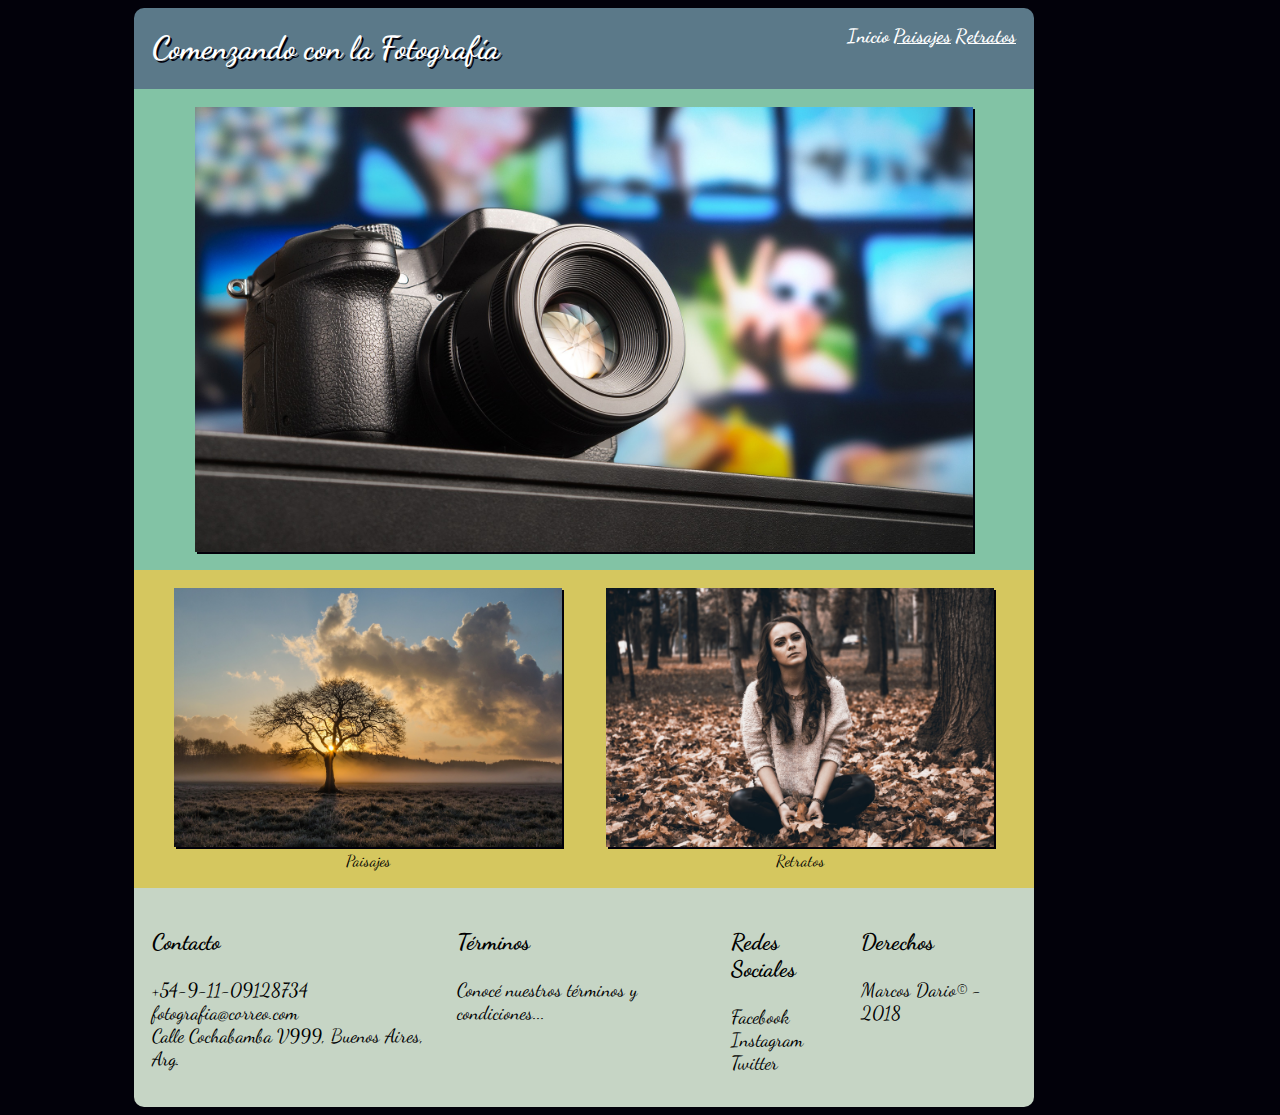
<file: index.html>
<!DOCTYPE html>
<html lang="es" dir="ltr">

<head>
  <meta charset="utf-8">
  <meta name="viewport" content="width=device-width, user-scalable=no, initial-scale=1.0">
  <meta name="author" content="Marcos">
  <meta name="keywords" content="Palabras Claves">
  <meta name="description" content="Descripcion">
  <title>Comenzando con la Fotografía</title>
  <link rel="stylesheet" href="css/estilos.css">
  <!---Import Google Font --->
  <link href="https://fonts.googleapis.com/css?family=Dancing+Script" rel="stylesheet">
</head>

<body>
  <div class="contenido">

    <header>
      <h1>Comenzando con la Fotografía</h1>
      <nav class="menu">
        <ul>
          <li><a href="index.html" class="actual">Inicio</a></li>
          <li><a href="paisajes.html">Paisajes</a></li>
          <li><a href="retratos.html">Retratos</a></li>
        </ul>
      </nav>
    </header>

    <section>
      <article id="Imagen_Central">
        <img class="principal" src="Media/Camara.jpg" alt="Camara de Fotografía">
      </article>
      <article id="Imagenes_Secundarias">
        <div class="galeria_paisajes">
          <a target="_self" href="paisajes.html">
            <img src="Media/Arbol.jpg" alt="Árbol">
          </a>
          <div class="descripcion">Paisajes</div>
        </div>
        <div class="galeria_retratos">
          <a target="_self" href="retratos.html">
            <img src="Media/Retrato.jpg" alt="Retrato">
          </a>
          <div class="descripcion">Retratos</div>
        </div>
      </article>
    </section>

    <footer>
      <div class="contacto">
        <h3>Contacto</h3>
        <p>+54-9-11-09128734<br>
          fotografia@correo.com<br>
          Calle Cochabamba V999, Buenos Aires, Arg.</p>
      </div>
      <div class="terminos">
        <h3>Términos</h3>
        <p>Conocé nuestros términos y condiciones...</p>
      </div>
      <div class="redes_sociales">
        <h3>Redes Sociales</h3>
        <a href="https://www.facebook.com/">Facebook</a> <br>
        <a href="https://www.instagram.com/">Instagram</a> <br>
        <a href="https://www.twitter.com/">Twitter</a>
      </div>
      <div class="derechos">
        <h3>Derechos</h3>
        <p>Marcos Dario© - 2018</p>
      </div>
    </footer>

  </div>
</body>
</file>
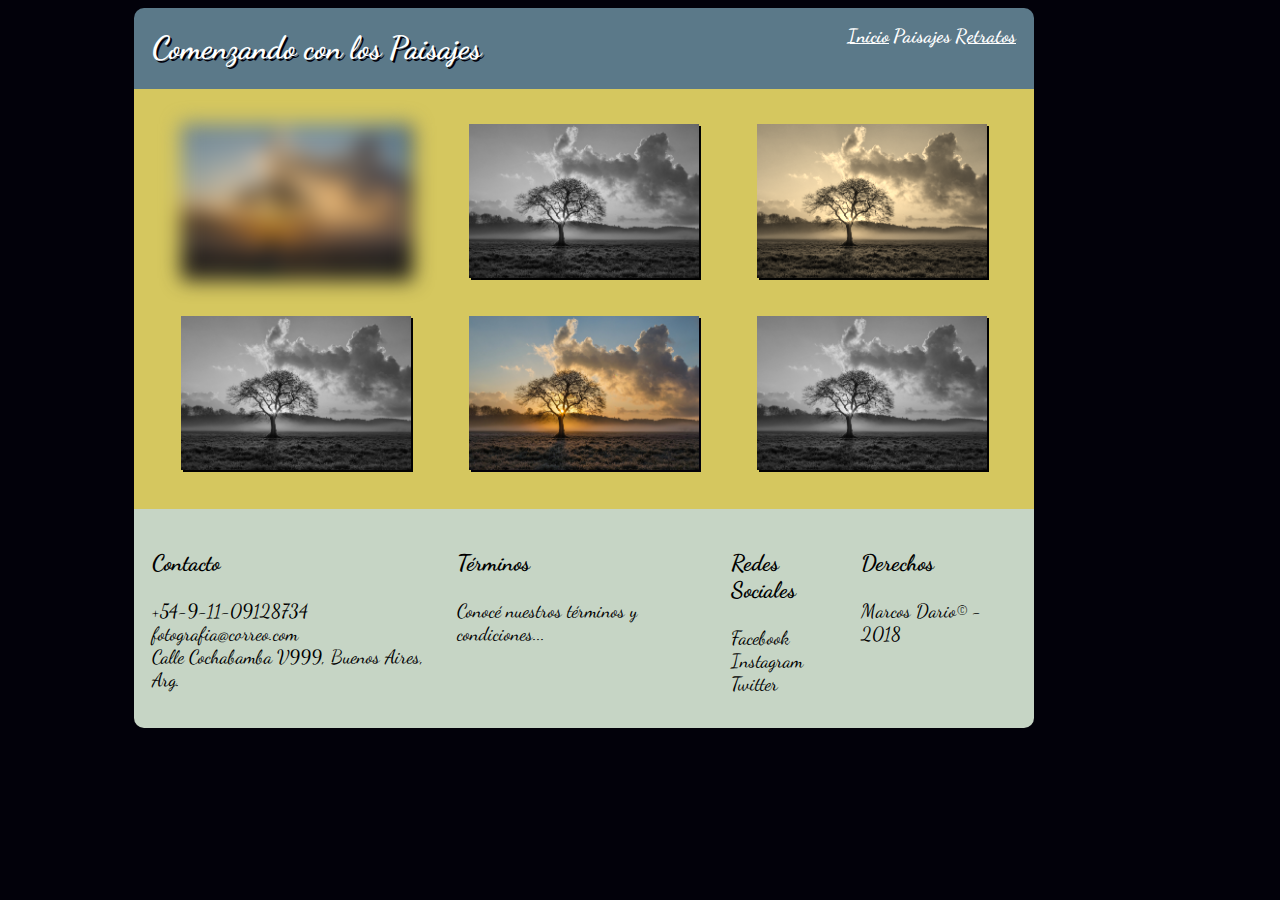
<file: paisajes.html>
<!DOCTYPE html>
<html lang="es" dir="ltr">

<head>
  <meta charset="utf-8">
  <meta name="viewport" content="width=device-width, user-scalable=no">
  <meta name="author" content="Marcos">
  <meta name="keywords" content="Palabras Claves">
  <meta name="description" content="Descripcion">
  <title>Comenzando con la Fotografía</title>
  <link rel="stylesheet" href="css/estilos.css">
  <link rel="stylesheet" href="css/galeria.css">
  <!---Import Google Font --->
  <link href="https://fonts.googleapis.com/css?family=Dancing+Script" rel="stylesheet">
</head>

<body>
  <div class="contenido">

    <header>
      <h1>Comenzando con los Paisajes</h1>
      <nav class="menu">
        <ul>
          <li><a href="index.html">Inicio</a></li>
          <li><a href="paisajes.html" class="actual">Paisajes</a></li>
          <li><a href="retratos.html">Retratos</a></li>
        </ul>
      </nav>
    </header>

    <section id="Galeria">
      <div id="Fila_1">
        <div class="Foto_1">
          <img src="Media/Arbol.jpg" alt="paisaje">
        </div>
        <div class="Foto_2">
          <img src="Media/Arbol.jpg" alt="paisaje">
        </div>
        <div class="Foto_3">
          <img src="Media/Arbol.jpg" alt="paisaje">
        </div>
      </div>
      <div id="Fila_2">
        <div class="Foto_4">
          <img src="Media/Arbol.jpg" alt="paisaje">
        </div>
        <div class="Foto_5">
          <img src="Media/Arbol.jpg" alt="paisaje">
        </div>
        <div class="Foto_6">
          <img src="Media/Arbol.jpg" alt="paisaje">
        </div>
      </div>
    </section>

    <footer>
      <div class="contacto">
        <h3>Contacto</h3>
        <p>+54-9-11-09128734<br>
          fotografia@correo.com<br>
          Calle Cochabamba V999, Buenos Aires, Arg.</p>
      </div>
      <div class="terminos">
        <h3>Términos</h3>
        <p>Conocé nuestros términos y condiciones...</p>
      </div>
      <div class="redes_sociales">
        <h3>Redes Sociales</h3>
        <a href="https://www.facebook.com/">Facebook</a> <br>
        <a href="https://www.instagram.com/">Instagram</a> <br>
        <a href="https://www.twitter.com/">Twitter</a>
      </div>
      <div class="derechos">
        <h3>Derechos</h3>
        <p>Marcos Dario© - 2018</p>
      </div>
    </footer>

  </div>
</body>

</html>
</file>
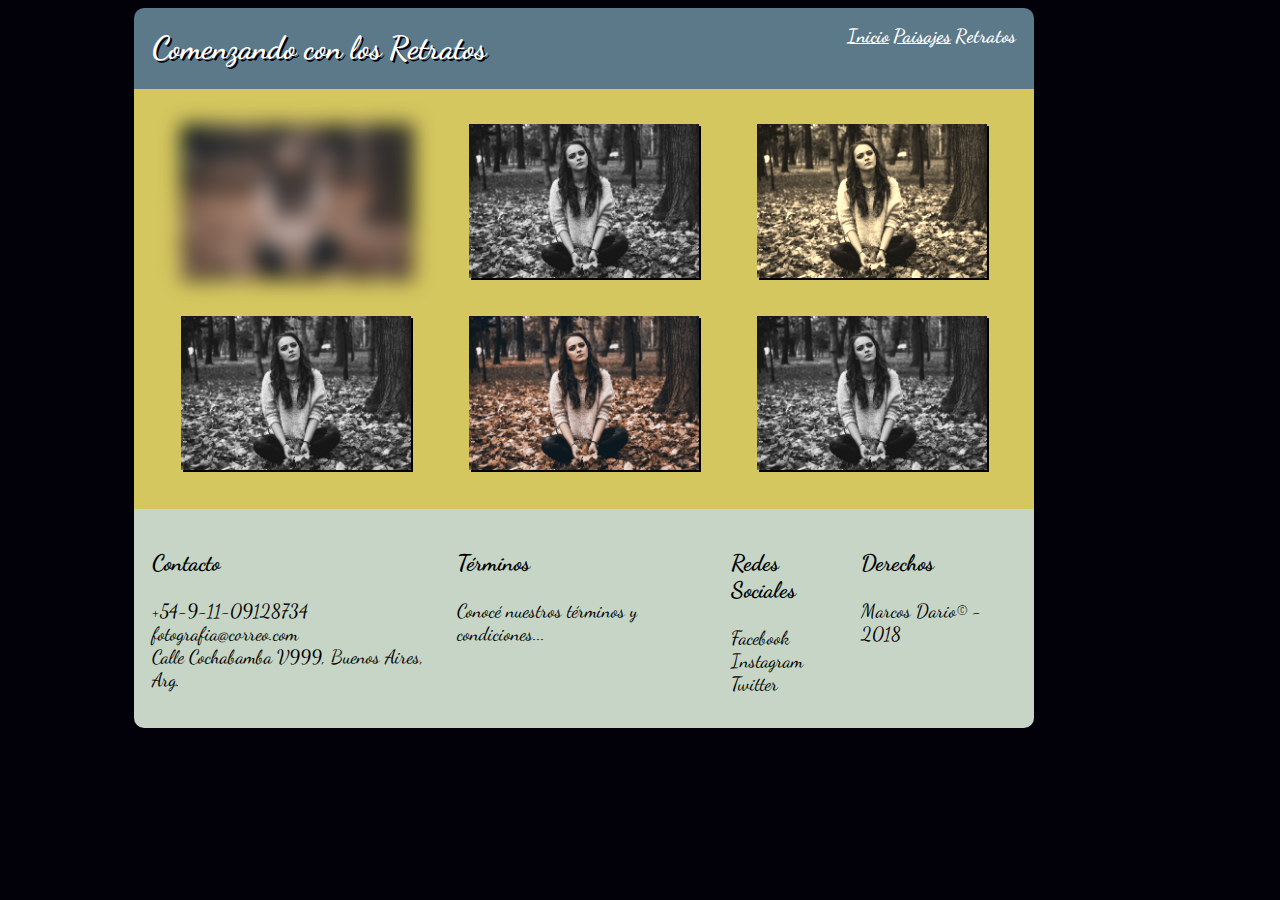
<file: retratos.html>
<!DOCTYPE html>
<html lang="es" dir="ltr">

<head>
  <meta charset="utf-8">
  <meta name="viewport" content="width=device-width, user-scalable=no">
  <meta name="author" content="Marcos">
  <meta name="keywords" content="Palabras Claves">
  <meta name="description" content="Descripcion">
  <title>Comenzando con la Fotografía</title>
  <link rel="stylesheet" href="css/estilos.css">
  <link rel="stylesheet" href="css/galeria.css">
  <!---Import Google Font --->
  <link href="https://fonts.googleapis.com/css?family=Dancing+Script" rel="stylesheet">
</head>

<body>
  <div class="contenido">

    <header>
      <h1>Comenzando con los Retratos</h1>
      <nav class="menu">
        <ul>
          <li><a href="index.html">Inicio</a></li>
          <li><a href="paisajes.html">Paisajes</a></li>
          <li><a href="retratos.html" class="actual">Retratos</a></li>
        </ul>
      </nav>
    </header>

    <section id="Galeria">
      <div id="Fila_1">
        <div class="Foto_1">
          <img src="Media/Retrato.jpg" alt="retrato">
        </div>
        <div class="Foto_2">
          <img src="Media/Retrato.jpg" alt="retrato">
        </div>
        <div class="Foto_3">
          <img src="Media/Retrato.jpg" alt="retrato">
        </div>
      </div>
      <div id="Fila_2">
        <div class="Foto_4">
          <img src="Media/Retrato.jpg" alt="retrato">
        </div>
        <div class="Foto_5">
          <img src="Media/Retrato.jpg" alt="retrato">
        </div>
        <div class="Foto_6">
          <img src="Media/Retrato.jpg" alt="retrato">
        </div>
      </div>
    </section>

    <footer>
      <div class="contacto">
        <h3>Contacto</h3>
        <p>+54-9-11-09128734<br>
          fotografia@correo.com<br>
          Calle Cochabamba V999, Buenos Aires, Arg.</p>
      </div>
      <div class="terminos">
        <h3>Términos</h3>
        <p>Conocé nuestros términos y condiciones...</p>
      </div>
      <div class="redes_sociales">
        <h3>Redes Sociales</h3>
        <a href="https://www.facebook.com/">Facebook</a> <br>
        <a href="https://www.instagram.com/">Instagram</a> <br>
        <a href="https://www.twitter.com/">Twitter</a>
      </div>
      <div class="derechos">
        <h3>Derechos</h3>
        <p>Marcos Dario© - 2018</p>
      </div>
    </footer>

  </div>
</body>

</html>
</file>
<file: css/estilos.css>
/*-----*Animacion*-----*/
@-webkit-keyframes Rebote {
  0% {
    margin-top: 150%;
  }

  60% {
    margin-top: -5%;
  }

  100% {
    margin-top: 0%;
  }
}

/*-----#Estilos Gral#-----*/
body {
  width: 90%;
  background-color: #02010a;
  font-family: 'Dancing Script';
}

img {
  -webkit-box-shadow: 2px 2px #02010a;
}

header {
  overflow: hidden;
  background-color: #5b7989;
  text-align: center;
  padding-left: 2%;
  padding-right: 2%;
  border-radius: 10px 10px 0 0;
  -webkit-animation-name: Rebote;
  -webkit-animation-duration: 1s;
}

#Imagen_Central {
  background-color: #82c3a5;
  padding: 2%;
}

#Imagenes_Secundarias {
  background-color: #d5c75f;
  padding: 2%;
}

footer {
  overflow: hidden;
  background-color: #C6d5c5;
  padding: 1%;
  border-radius: 0 0 10px 10px;
}

/*-----(Estilos Desktop)-----*/
@media (min-width: 900px) {
  .contenido {
    width: 900px;
    margin: auto;
  }

  /*-----Cabecera-----*/
  h1 {
    float: left;
    text-decoration: none;
    color: white;
    text-shadow: 2px 2px #02010a;
  }

  .menu {
    float: right;
  }

  ul {
    list-style-type: none;
  }

  ul li {
    display: inline;
    font-size: 120%;
    font-weight: bold;
  }

  li a:link {
    color: white;
    background-color: transparent;
    text-decoration: underline;
  }

  li a:visited {
    color: white;
    background-color: transparent;
    text-decoration: none;
  }

  li a:hover {
    color: white;
    background-color: transparent;
    text-decoration: none;
  }

  li a:active {
    color: white;
    background-color: transparent;
    text-decoration: none;
  }

  li a.actual {
    text-decoration: none;
  }

  /*-----Contenido-----*/
  section {
    background-color: #82c3a5;
  }

  #Imagen_Central img {
    width: 90%;
    max-width: 100%;
    height: auto;
    display: block;
    margin-left: auto;
    margin-right: auto;
  }

  #Imagenes_Secundarias {
    display: inline-flex;
    text-align: center;
  }

  .galeria_paisajes img {
    width: 90%;
    max-width: 100%;
    height: auto;
    -webkit-transition: 0.7s;
  }

  .galeria_paisajes img:hover {
    -webkit-transform: rotate(10deg);
    border: 2px solid #82c3a6;
    -webkit-box-shadow: 2px 3px #82c3a6;
  }

  .galeria_retratos img {
    width: 90%;
    max-width: 100%;
    height: auto;
    -webkit-transition: 0.7s;
  }

  .galeria_retratos img:hover {
    -webkit-transform: translate(20px, -5px);
    border: 2px solid #82c3a6;
    -webkit-box-shadow: 2px 3px #82c3a6;
  }

  /*-----Pie de Pagina-----*/
  footer {
    display: flex;
    text-align: left;
    font-size: 120%;
  }

  .contacto {
    order: 1;
    padding: 1%;
  }

  .terminos {
    order: 2;
    padding: 1%;
  }

  .redes_sociales {
    order: 3;
    padding: 1%;
  }

  .redes_sociales a {
    text-decoration: none;
    color: black;
  }

  .derechos {
    order: 4;
    padding: 1%;
  }
}

/*-----(Estilos Mobile)-----*/
@media (max-width: 899px) {
  .contenido {
    width: 100%;
    margin: auto;
  }

  /*-----Cabecera-----*/
  h1 {
    text-decoration: none;
    color: white;
    text-shadow: 2px 2px #02010a;
  }

  ul {
    list-style-type: none;
  }

  ul li {
    display: inline;
    font-size: 120%;
    font-weight: bold;
  }

  li a:link {
    color: white;
    background-color: transparent;
    text-decoration: underline;
  }

  li a:visited {
    color: white;
    background-color: transparent;
    text-decoration: none;
  }

  li a:hover {
    color: white;
    background-color: transparent;
    text-decoration: none;
  }

  li a:active {
    color: white;
    background-color: transparent;
    text-decoration: none;
  }

  li a.actual {
    text-decoration: none;
  }

  /*-----Contenido-----*/
  section {
    background-color: #82c3a5;
  }

  #Imagen_Central img {
    width: 90%;
    max-width: 100%;
    height: auto;
    display: block;
    margin-left: auto;
    margin-right: auto;
  }

  #Imagenes_Secundarias {
    display: inline-block;
    text-align: center;
  }

  .galeria_paisajes img {
    width: 90%;
    max-width: 100%;
    height: auto;
    -webkit-transition: 0.7s;
  }

  .galeria_paisajes img:hover {
    -webkit-transform: rotate(10deg);
    border: 2px solid #82c3a6;
    -webkit-box-shadow: 2px 3px #82c3a6;
  }

  .galeria_retratos img {
    width: 90%;
    max-width: 100%;
    height: auto;
    -webkit-transition: 0.7s;
  }

  .galeria_retratos img:hover {
    -webkit-transform: translate(20px, -5px);
    border: 2px solid #82c3a6;
    -webkit-box-shadow: 2px 3px #82c3a6;
  }

  /*-----Pie de Pagina-----*/
  footer {
    flex-direction: column;
    text-align: center;
    font-size: 120%;
  }

  .contacto {
    order: 1;
    padding: 1%;
  }

  .terminos {
    order: 2;
    padding: 1%;
  }

  .redes_sociales {
    order: 3;
    padding: 1%;
  }

  .redes_sociales a {
    text-decoration: none;
    color: black;
  }

  .derechos {
    order: 4;
    padding: 1%;
  }
}
</file>
<file: css/galeria.css>
/*-----(Galeria Gral)-----*/
#Galeria {
  background-color: #d5c75f;
  padding: 2%;
}

.Foto_1 img {
  -webkit-filter: blur(10px);
}

.Foto_2, .Foto_4, .Foto_6 img {
  -webkit-filter: grayscale(100%);
}

.Foto_3 img {
  -webkit-filter: sepia(90%);
}

/*-----(Galeria Desktop)-----*/
@media (min-width: 900px) {
  #Fila_1, #Fila_2 {
    display: flex;
    text-align: center;
    flex-direction: row;
    padding-top: 2%;
    padding-bottom: 2%;
  }

  #Fila_1 img {
    width: 80%;
    max-width: 100%;
    height: auto;
  }

  #Fila_2 img {
    width: 80%;
    max-width: 100%;
    height: auto;
  }
}

/*-----(Galeria Mobile)-----*/
@media (max-width: 899px) {
  #Fila_1, #Fila_2 {
    flex-direction: column;
    text-align: center;
  }

  #Fila_1 img {
    width: 80%;
    max-width: 100%;
    height: auto;
    margin: 1%;
  }

  #Fila_2 img {
    width: 80%;
    max-width: 100%;
    height: auto;
    margin: 1%;
  }
}
</file>
